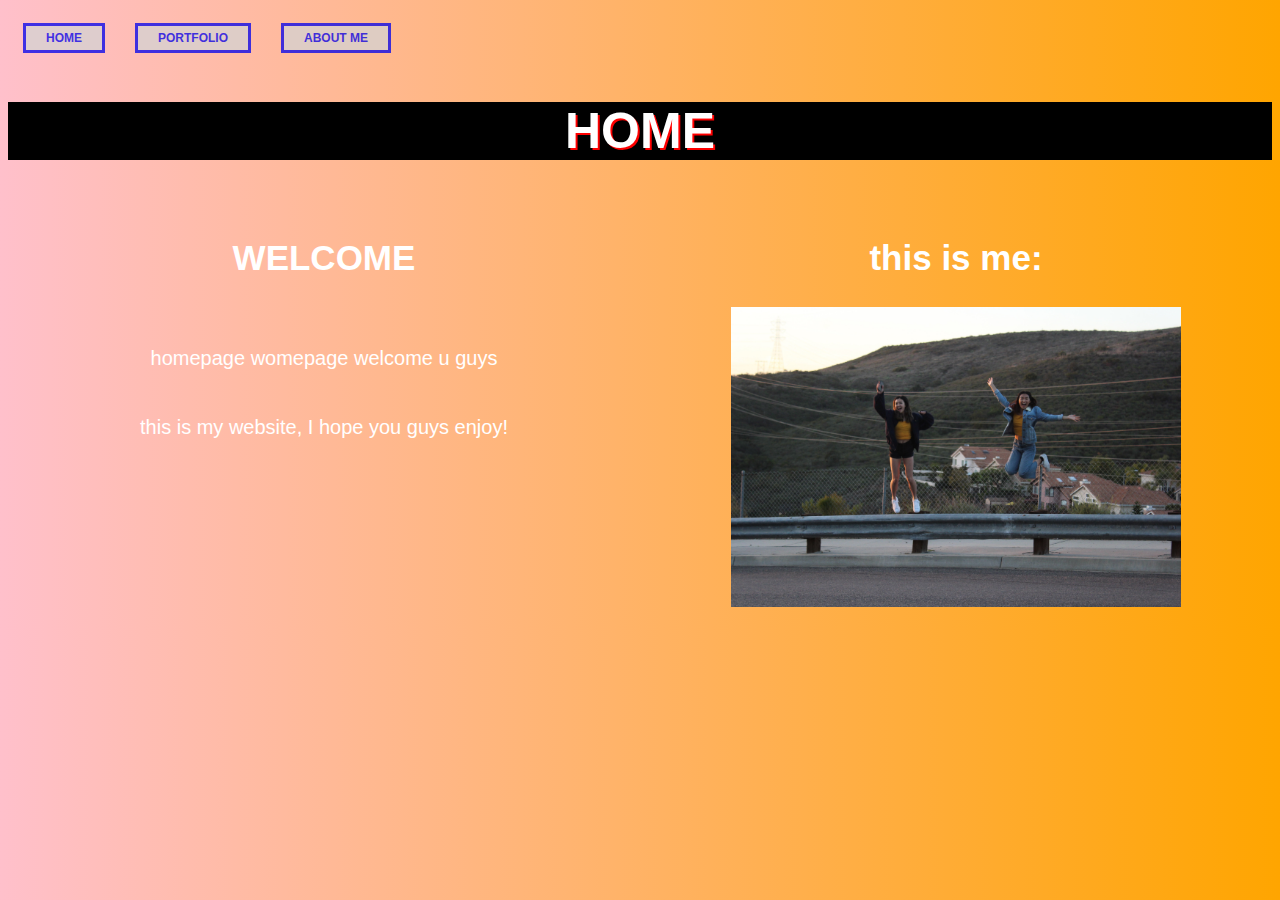
<file: my_website/index.html>
<!doctype html>
<html lang="en">
  <head>
    <meta charset="utf-8">
    <title>Home</title>
    <link rel="stylesheet" href="style.css">
    <link rel="stylesheet" href="layout.css">
  </head>
  <body>
    <div class="topnav">
    <a href="index.html">HOME</a>
    <a href="portfolio.html">PORTFOLIO</a>
     <a href="aboutme.html">ABOUT ME</a>
     </div>
     <div class="header">
    <h1><center>HOME</center></h1>
    </div>
    <div class="row">
      <div class="column">
        <div class="card">
        <h2>WELCOME<br /><br /></h2>
        <p3><center>homepage womepage welcome u guys<br /><br /><br />this is my website, I hope you guys enjoy!</center></p3>
      </div>
      </div>
      <div class="column">
        <div class="card">
        <h2>this is me:</h2>
        <center><img src="images/pictureme.jpg" height="300"></center>
        </div>
        </div>
    </div>
  </body>
</html>
</file>
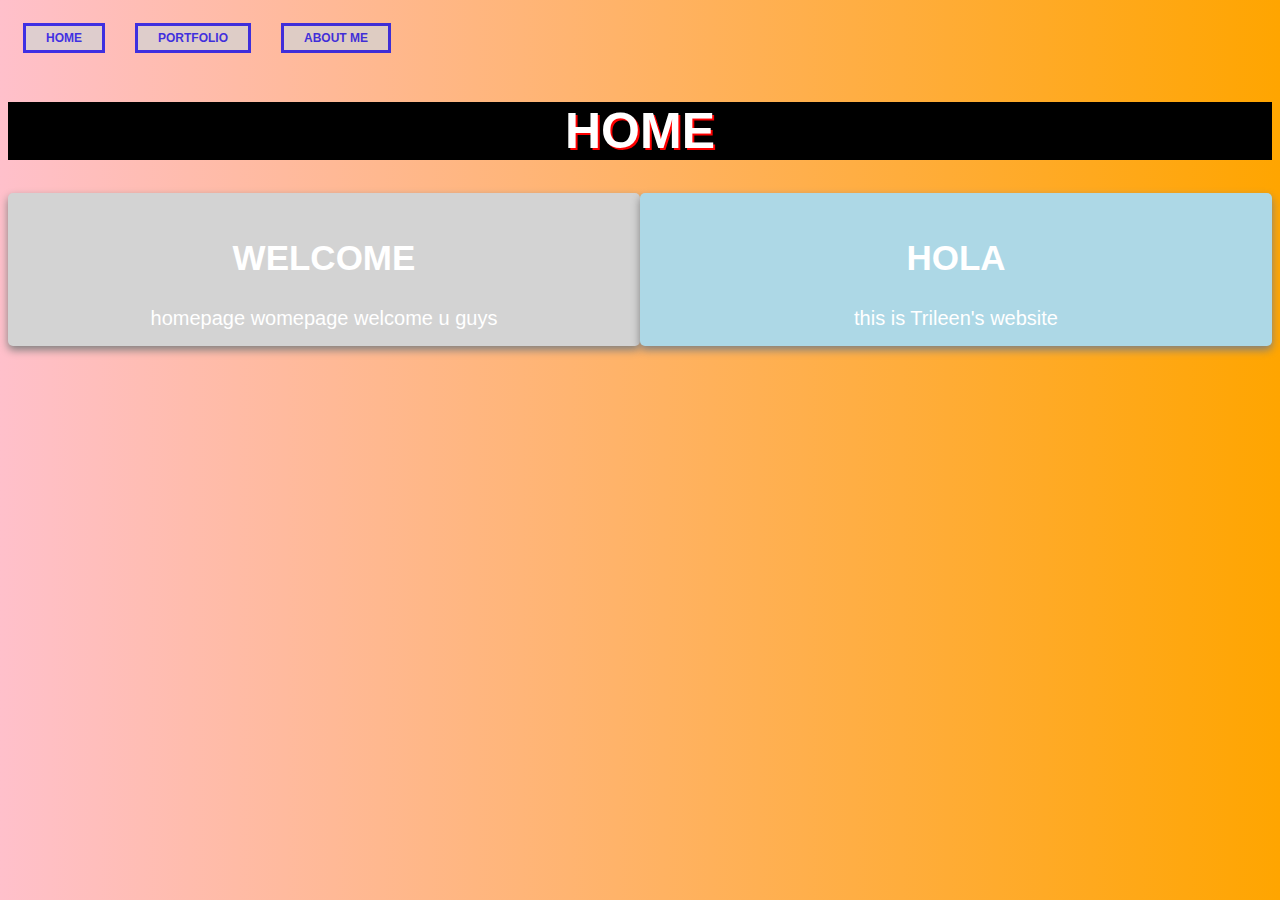
<file: workspace/my_website/index.html>
<!doctype html>
<html lang="en">
  <head>
    <meta charset="utf-8">
    <title>Home</title>
    <link rel="stylesheet" href="style.css">
    <link rel="stylesheet" href="layout.css">
  </head>
  <body>
    <body style="background-color:orange;"></body>
    <div class="topnav">
    <a href="index.html">HOME</a>
    <a href="portfolio.html">PORTFOLIO</a>
     <a href="aboutme.html">ABOUT ME</a>
     </div>
     <div class="header">
    <h1><center>HOME</center></h1>
    </div>
    <div class="row">
      <div class="column">
        <div class="card" style="background-color:lightgrey">
        <h2>WELCOME</h2>
        <p3><center>homepage womepage welcome u guys</center></p3>
      </div>
      </div>
      <div class="column">
        <div class="card" style="background-color:lightblue">
        <h2>HOLA</h2>
        <p3><center>this is Trileen's website</center></p3>
        </div>
        </div>
    </div>
  </body>
</html>
</file>
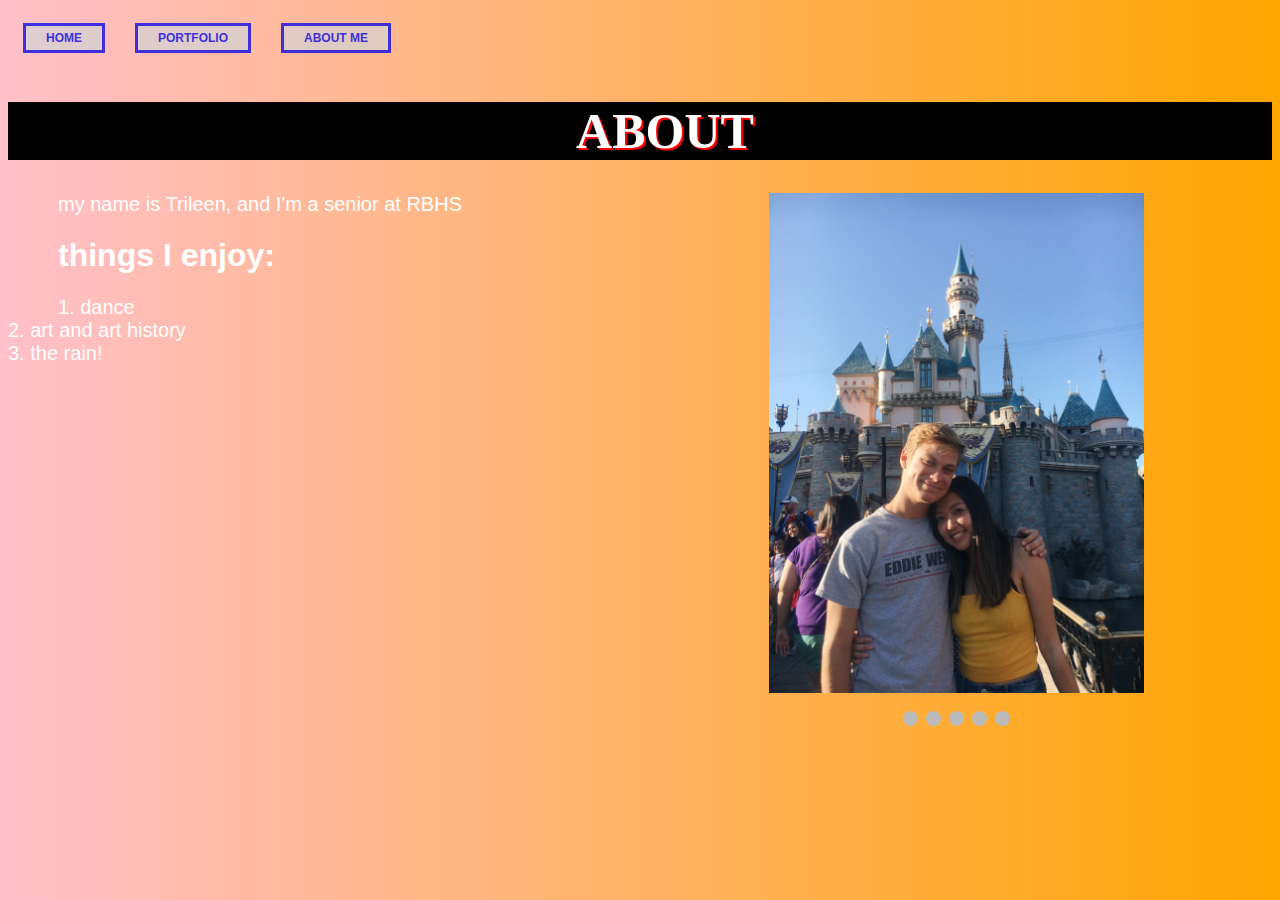
<file: my_website/aboutme.html>
<!doctype html>
	<html lang="en">
	  <head>
	      <link rel="stylesheet" href="style.css">
	      <link rel="stylesheet" href="layout.css">
	      <link rel="stylesheet" href="slideshow.css">
	    <meta charset="utf-8">
	    <title>Portfolio</title>
	  </head>
	  <body>
	      <div class="topnav">
    <a href="index.html">HOME</a>
    <a href="portfolio.html">PORTFOLIO</a>
     <a href="aboutme.html">ABOUT ME</a>
     </div>
     <div class="header">
    <h1 style="font-family:verdana;"><center>ABOUT</center></h1>
    </div>
    <div class="row">
        <div class="column">
            <style>
                p1, h1, p2 {
                    padding-left: 50px;
                }
            </style>
            <p1>my name is Trileen, and I'm a senior at RBHS</p1>
            <h1>things I enjoy:</h1>
            <p2>1. dance <br />2. art and art history<br />3. the rain!</p2>
        </div>
    </div>
    <div class="column">
        <center>
        <img class="mySlides" src="images/compsci1.JPG" height="500">
        <img class="mySlides" src="images/compsci2.JPG" height="500">
        <img class="mySlides" src="images/compsci3.JPG" height="500">
        <img class="mySlides" src="images/compsci4.JPG" height="500">
        <img class="mySlides" src="images/compsci6.JPG" height="500">
        </center>
        <br>

<div style="text-align:center">
  <span class="dot"></span> 
  <span class="dot"></span> 
  <span class="dot"></span>
  <span class="dot"></span> 
  <span class="dot"></span> 
</div>
        <script>
            var slideIndex = 0;
carousel();

function carousel() {
    var i;
    var x = document.getElementsByClassName("mySlides");
    var dots = document.getElementsByClassName("dot");
    for (i = 0; i < x.length; i++) {
      x[i].style.display = "none"; 
    }
    slideIndex++;
    if (slideIndex > x.length) {slideIndex = 1}
    x[slideIndex-1].style.display = "block"; 
    setTimeout(carousel, 2500);
}
        </script>
    </div>
	  </body>
	</html>
</file>
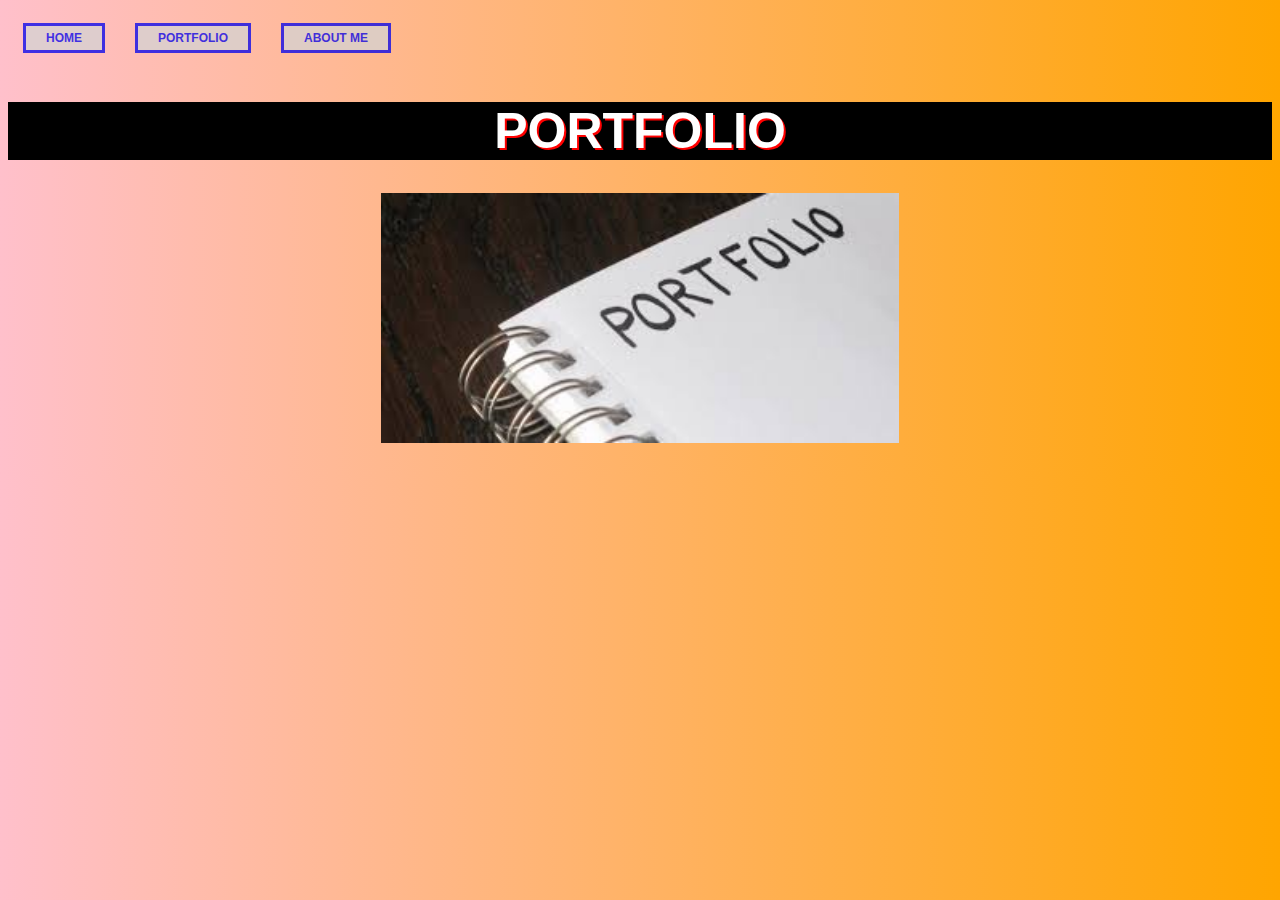
<file: my_website/portfolio.html>
<!doctype html>
	<html lang="en">
	  <head>
	      <link rel="stylesheet" href="style.css">
	      <link rel="stylesheet" href="layout.css">
	    <meta charset="utf-8">
	    <title>Portfolio</title>
	  </head>
	  <div class="topnav">
    <a href="index.html">HOME</a>
    <a href="portfolio.html">PORTFOLIO</a>
    <a href="aboutme.html">ABOUT ME</a>
    </div>
    <div class="header">
	        <h1><center>PORTFOLIO</center></h1>
	        </div>
    <center><img src="images/portfolio.jpg" height="250"></center>
    <br>
	  </body>
	</html>
</file>
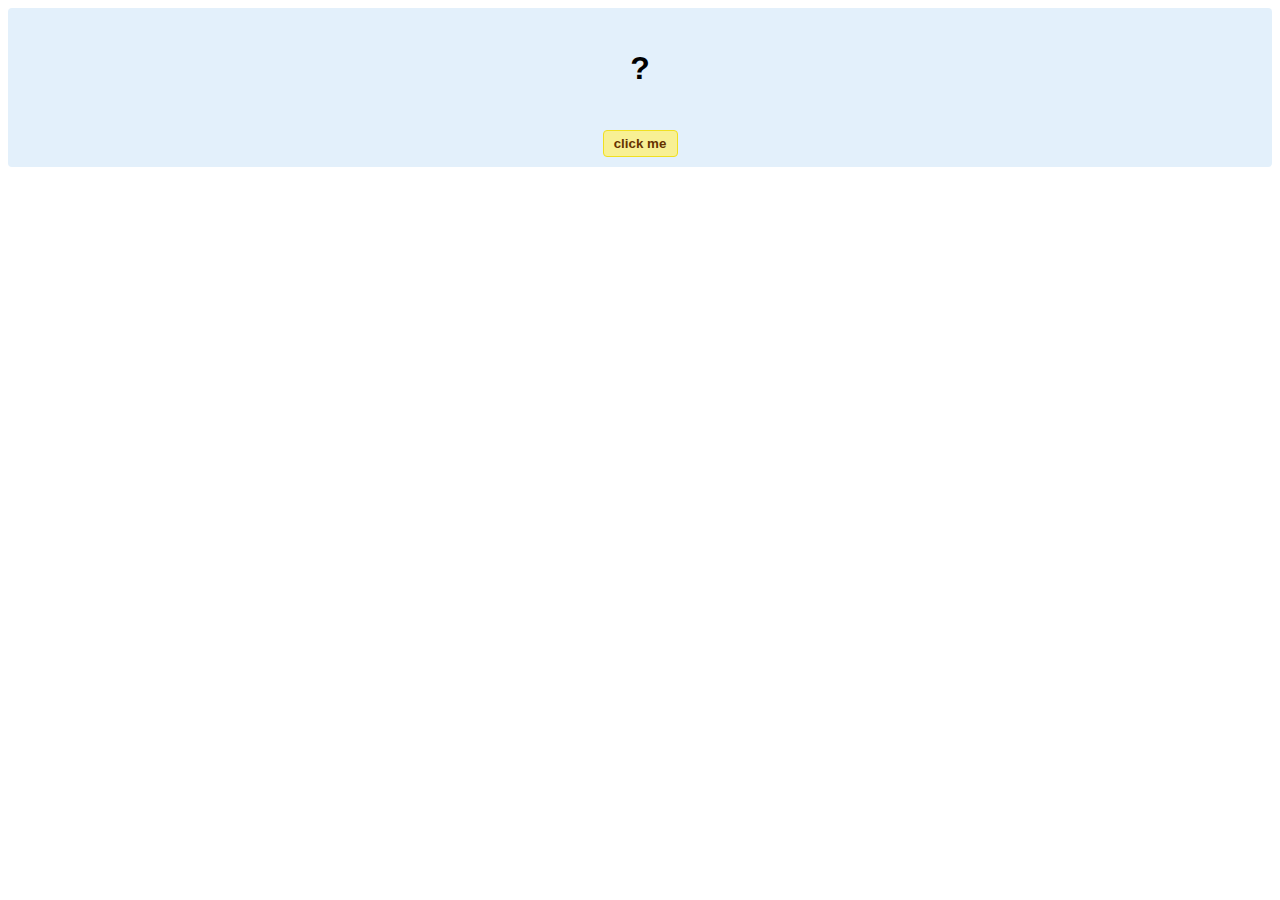
<file: workspace/hello-world.html>
<!DOCTYPE html>
<!-- HTML5 Hello world by kirupa - http://www.kirupa.com/html5/getting_your_feet_wet_html5_pg1.htm -->
<html lang="en-us">

<head>
<meta charset="utf-8">
<title>Hello...</title>
<style type="text/css">
#mainContent {
	font-family: Arial, Helvetica, sans-serif;
	font-size: xx-large;
	font-weight: bold;
	background-color: #E3F0FB;
	border-radius: 4px;
	padding: 10px;
	text-align: center;
}
.buttonStyle {
	border-radius: 4px;
	border: thin solid #F0E020;
	padding: 5px;
	background-color: #F8F094;
	font-family: "Segoe UI", Tahoma, Geneva, Verdana, sans-serif;
	font-weight: bold;
	color: #663300;
	width: 75px;
}

.buttonStyle:hover {
	border: thin solid #FFCC00;
	background-color: #FCF9D6;
	color: #996633;
	cursor: pointer;
}
.buttonStyle:active {
	border: thin solid #99CC00;
	background-color: #F5FFD2;
	color: #669900;
	cursor: pointer;
}

</style>
</head>

<body>
<div id="mainContent">
<p id="helloText">?</p>
<button id="clickButton" class="buttonStyle">click me</button>
</div>
<script> 
var myButton = document.getElementById("clickButton");
var myText = document.getElementById("helloText");

myButton.addEventListener('click', doSomething, false)

function doSomething() {
	myText.textContent = "hello, world!";
}
</script>

</body>
</html>
</file>
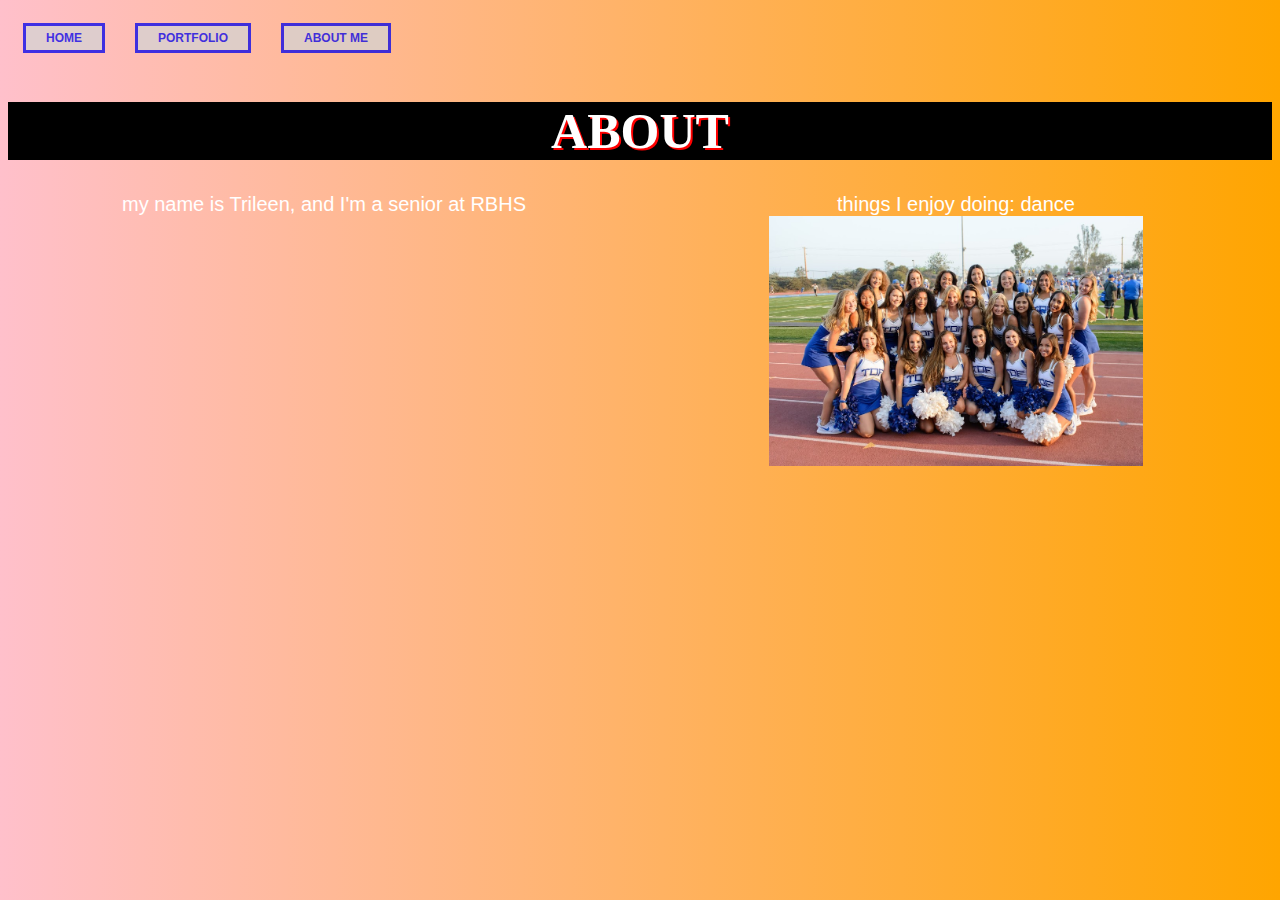
<file: workspace/my_website/aboutme.html>
<!doctype html>
	<html lang="en">
	  <head>
	      <link rel="stylesheet" href="style.css">
	      <link rel="stylesheet" href="layout.css">
	    <meta charset="utf-8">
	    <title>Portfolio</title>
	  </head>
	  <body>
	      <div class="topnav">
    <a href="index.html">HOME</a>
    <a href="portfolio.html">PORTFOLIO</a>
     <a href="aboutme.html">ABOUT ME</a>
     </div>
     <body style="background-color:orange;"></body>
     <div class="header">
    <h1 style="font-family:verdana;"><center>ABOUT</center></h1>
    </div>
    <div class="row">
        <div class="column">
            <p1><center>my name is Trileen, and I'm a senior at RBHS</center></p1>
        </div>
    </div>
    <div class="column">
        <p2><center>things I enjoy doing: dance</center></p2>
            <center><img src="images/tdf.jpg" height="250"></center>
    </div>
	  </body>
	</html>
</file>
<file: my_website/style.css>
h1 {
    font-family:arial;
    color:white;
}
p1 {
    font-family:arial;
    color:white;
    font-size: 20px;
}
body {
    background-image:linear-gradient(to right, pink, orange);
}
a:link {
    text-decoration:none;
    background-color:lightgrey;
    opacity: 0.75;
    text-align:center;
    padding: 5px 20px;
    font-family:arial;
    font-weight:bold;
    font-size:12px;
    border-style:solid;
}
a:hover {
    color:white;
}
p2 {
    font-family:arial;
    color:white;
    font-size: 20px;
}
a {
    display:block;
    margin: 15px 15px 15px 15px;
}
h2 {
    font-family: arial;
    color: white;
    text-align: center;
    font-size: 35px
}
p3 {
    font-family: arial;
    text-align: center;
    color: white;
    font-size: 20px
}
</file>
<file: my_website/layout.css>
.header {
background-color:black;
text-shadow: 2px 2px #ff0000;
}
.header h1 {
    font-size: 50px;
    word-wrap: normal;
}
.topnav {
    overflow: hidden;
}
.topnav a {
    float:left;
    display:block;
    text-decoration: none;
}
.topnav a:hover {
    background-color: black;
}
.column {
    float: left;
    width: 50%;
}
.row: after {
    content: "";
    display: table;
    clear: both;
}
.card {
text-align: center;
padding: 16px;
border-radius: 20px;
}
@media screen and (max-width: 600px) {
    .column {
       width: 100%;
       display: block;
       margin-bottom: 20px;
    }
}
body {
    background-image:linear-gradient(to right, pink, orange);
}
</file>
<file: workspace/my_website/style.css>
h1 {
    font-family:arial;
    color:white;
}
p1 {
    font-family:arial;
    color:white;
    font-size: 20px;
}
body {
    background-image:linear-gradient(to right, pink, orange);
}
a:link {
    text-decoration:none;
    background-color:lightgrey;
    opacity: 0.75;
    text-align:center;
    padding: 5px 20px;
    font-family:arial;
    font-weight:bold;
    font-size:12px;
    border-style:solid;
}
a:hover {
    color:white;
}
p2 {
    font-family:arial;
    color:white;
    font-size: 20px;
}
a {
    display:block;
    margin: 15px 15px 15px 15px;
}
h2 {
    font-family: arial;
    color: white;
    text-align: center;
    font-size: 35px
}
p3 {
    font-family: arial;
    text-align: center;
    color: white;
    font-size: 20px
}
</file>
<file: workspace/my_website/layout.css>
.header {
background-color:black;
text-shadow: 2px 2px #ff0000;
}
.header h1 {
    font-size: 50px;
    word-wrap: normal;
}
.topnav {
    overflow: hidden;
}
.topnav a {
    float:left;
    display:block;
    text-decoration: none;
}
.topnav a:hover {
    background-color: black;
}
.column {
    float: left;
    width: 50%;
}
.row: after {
    content: "";
    display: table;
    clear: both;
}
.card {
box-shadow: 0 4px 8px 0 grey;
text-align: center;
padding: 16px;
border-radius: 5px;
}
@media screen and (max-width: 600px) {
    .column {
       width: 100%;
       display: block;
       margin-bottom: 20px;
    }
}
</file>
<file: my_website/slideshow.css>
.mySlides {
    display:none;
}
.dot {
  height: 15px;
  width: 15px;
  margin: 0 2px;
  background-color: #bbb;
  border-radius: 50%;
  display: inline-block;
  transition: background-color 0.6s ease;
}
.active {
  background-color: #717171;
}
.fade {
  -webkit-animation-name: fade;
  -webkit-animation-duration: 1.5s;
  animation-name: fade;
  animation-duration: 1.5s;
}
@-webkit-keyframes fade {
  from {opacity: .4} 
  to {opacity: 1}
}
@keyframes fade {
  from {opacity: .4} 
  to {opacity: 1}
}
.active, .dot:hover {
  background-color: #717171;
}
</file>
